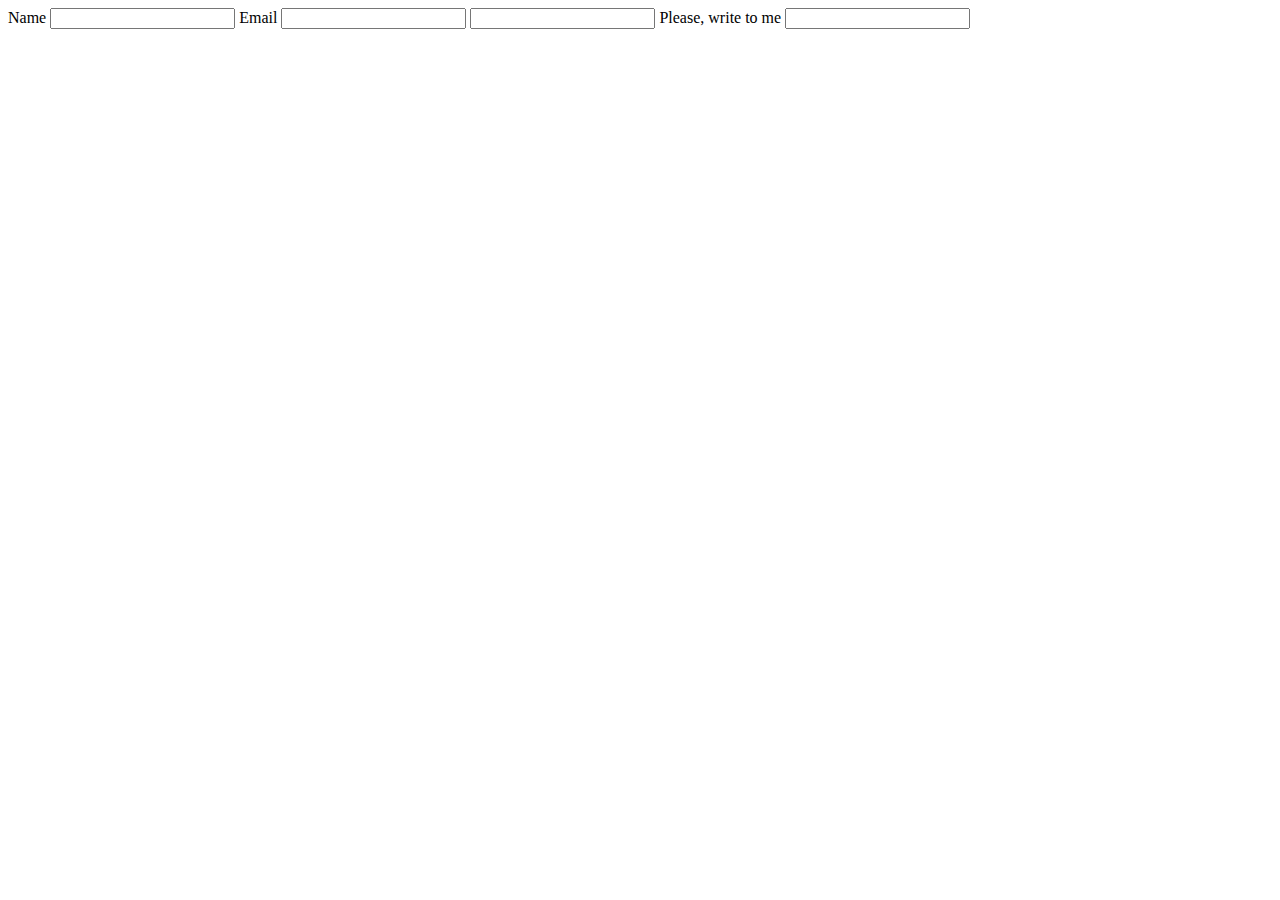
<file: form.html>
<!DOCTYPE html>
<html>
<head>

</head>
<body>
<form action = "contacts" method = "post">
<lable for="name">Name</lable>
<input id="name" type="text" placeholder></input>
<lable for ="email">Email</lable>
<input id ="email" type = "email" pattern = ""></input>
<input type="text" id="empID" name="EmployeeID" required pattern="[A-Z]{2}[0-9]{4}"
title="Employee ID is two capital letters followed by four digits">

<lable for "text">Please, write to me</lable>
          <input id = "text" type="text"></input>
</form>
</body>
  
</html>
</file>
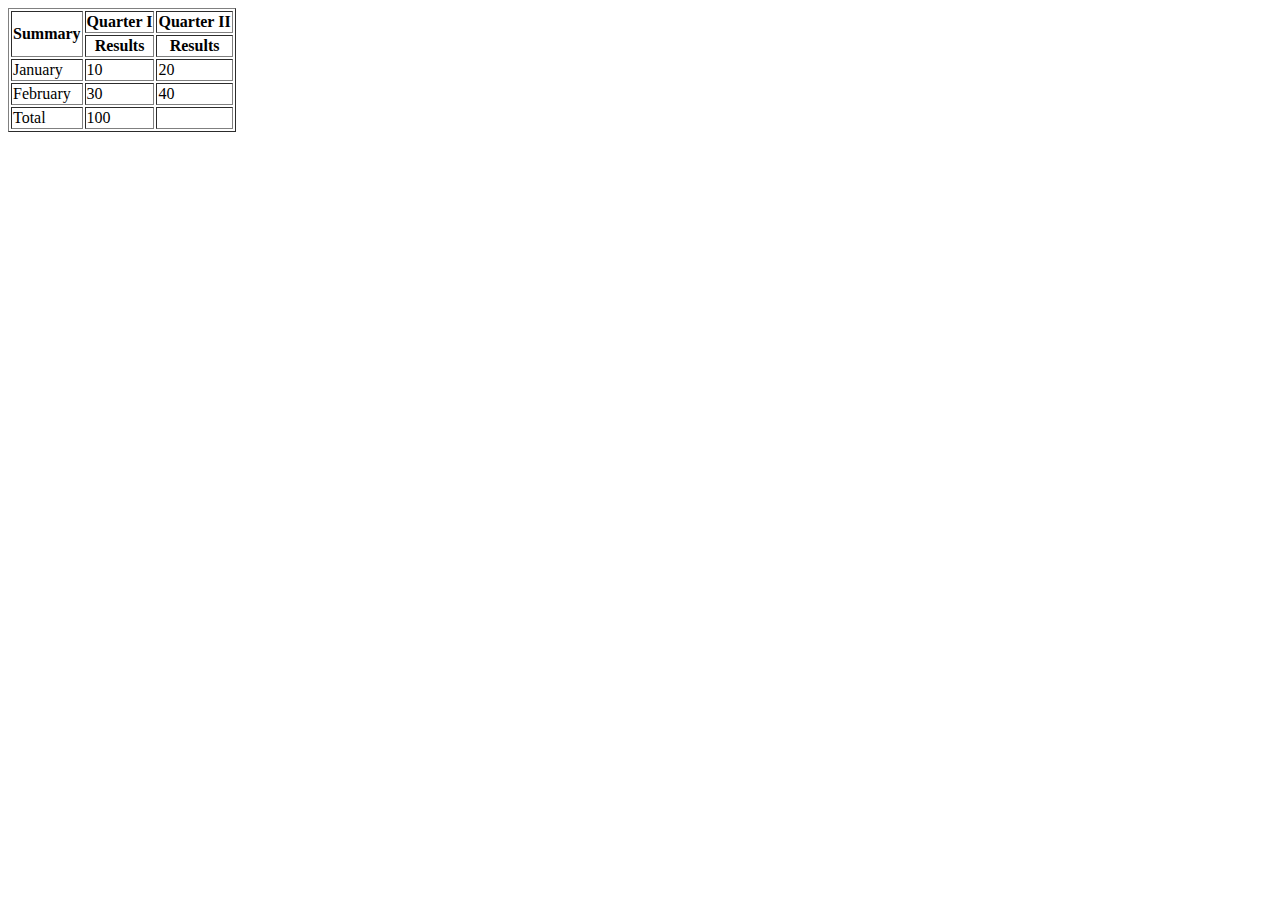
<file: table.html>
<!DOCTYPE html/>
<html>
<table border ="radius">
  <tr>
    <th rowspan = "2">Summary</th>
    <th>Quarter I</th>
    <th>Quarter II</th>
  </tr>
  <tr>
      <th>Results</th>
      <th>Results</th>
  </tr>
  <tr>
      <td>January</td>
      <td>10</td>
      <td>20</td>
  </tr>
  <tr>
      <td>February</td>
      <td>30</td>
      <td>40</td>
  </tr>
   <tr>
      <td>Total</td>
      <td>100</td>
      <th colspan = "2"></th>
  </tr>
</html>
</file>
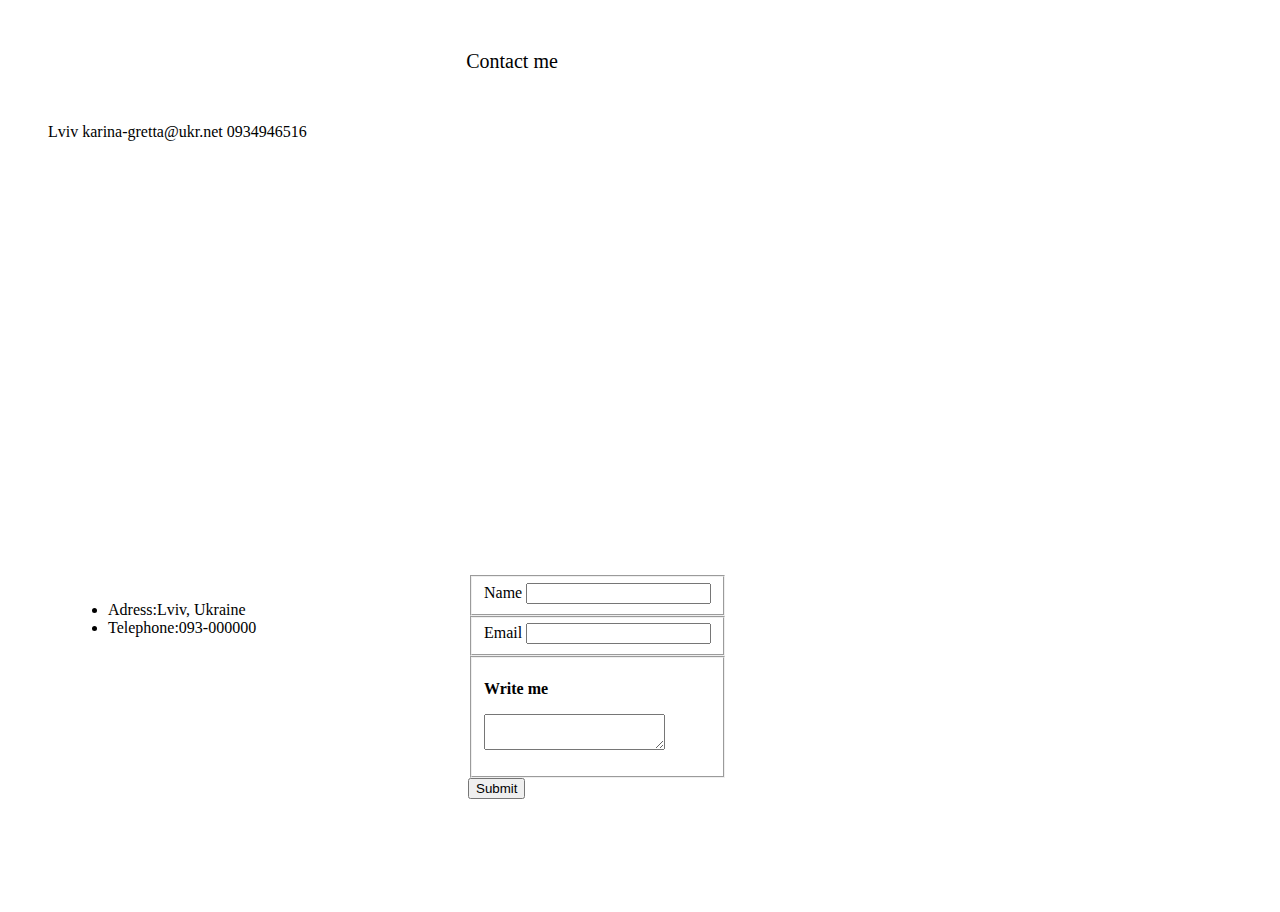
<file: third.html>
<!DOCTYPE>
 <html>
    <head>
      <meta charset="utf-8"/>
        <title>Third</title>
         <link rel="stylesheet" href ="stylesheetthird.css"/>
      </head>    
      <body>
       <div class="wrapper">     
        <header>
          <p>Contact me</p>
        </header>
        <article id='main'>
            <div class="line">Lviv</div>
            <div class="line">karina-gretta@ukr.net</div>
            <div class="line">0934946516</div>
        </article>
        <div class="flex">
            <div class="box">
              <ul>
                 <li>Adress:Lviv, Ukraine</li>
                 <li>Telephone:093-000000</>
               </ul>
            </div>
            <div class="form">
            <form action="contacts" method = "post">
            <fieldset>
           <lable for="name">Name</lable>
            <input id ="name" type="text"></input>
         </fieldset>
         <fieldset>
           <lable for="email">Email</lable>
            <input type="text" id="empID" name="EmployeeID" required pattern="[A-Z]{2}[0-9]{4}"
              title="Employee ID is two capital letters followed by four digits">
         </fieldset>
         <fieldset>
          <p><b>Write me</b></p>
          <p><textarea name="comment"></textarea>
         </fieldset>
        <input type="submit" value="Submit"/>
      </form>
     </div>
   </div>
   <footer>
     
   </footer>
  </div>  
  </body>
</html>
</file>
<file: stylesheetthird.css>
body .wrapper {
    height:100%;
    
}
.wrapper {
    margin-left:30px;
    width:75%;
    
}
header {
    position: relative;
    margin: 20px;
    padding: 10px;
    text-align: center;
}

header p {
    font-family: fantasy;
    font-size: 20px;
}

.line {
    display:inline;
    position:relative;
    margin-top:-10px;
}


#main {
    position:relative;
    height: 50%;
    margin:10px;
    
}

.box {
    position:relative;
    width:300px;
    margin:10px 100px 100px 30px;
    
}
.form {
    
}


.flex {
    display:flex;
}
</file>
